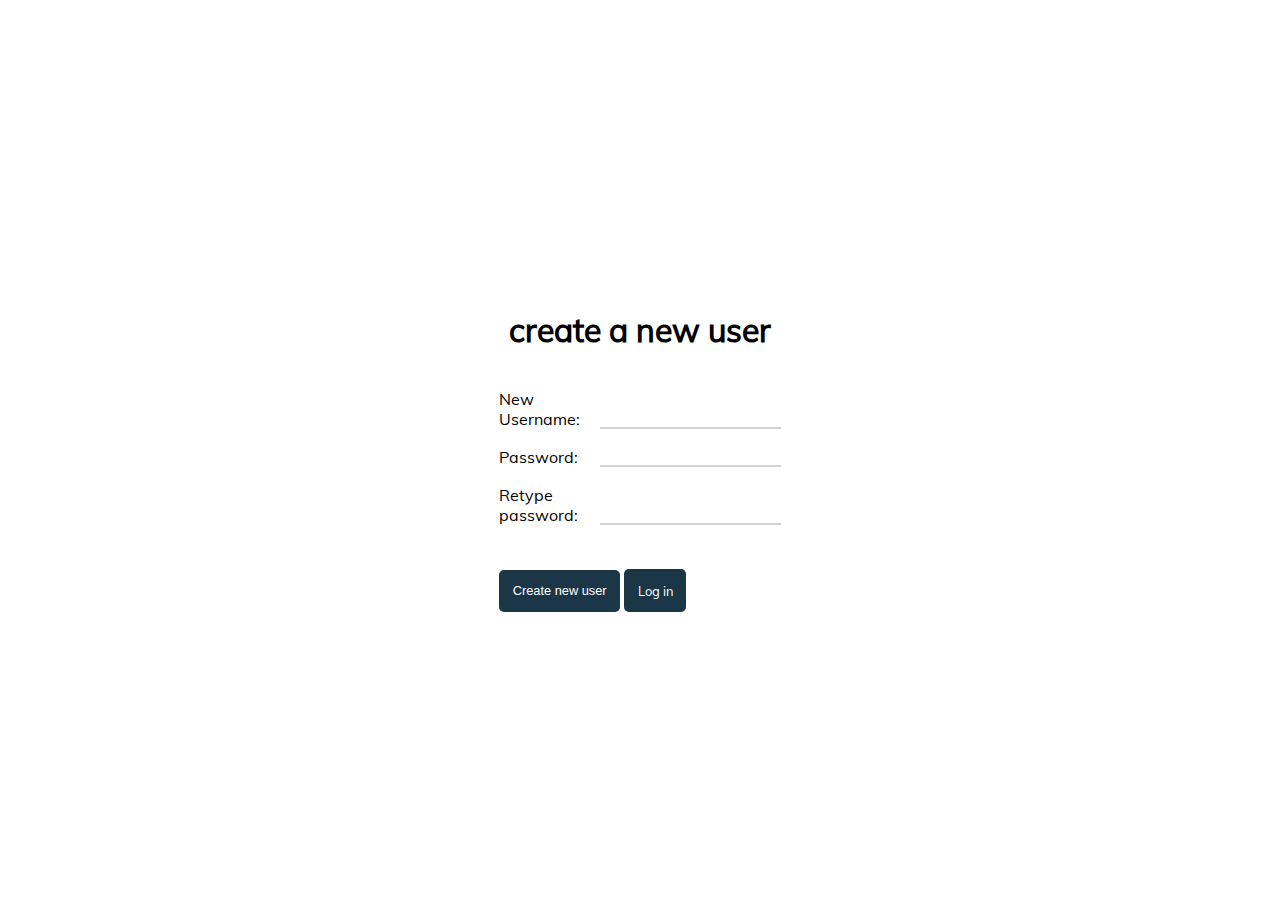
<file: index.html>
<!DOCTYPE html>
<html lang="en">
<head>
    <meta charset="UTF-8">
    <title>Create new User</title>
    <link rel="stylesheet" href="./style/style.css">
</head>
<body>
    <h1>create a new user</h1>

    <form method="post" action="createUser.php">
        <div class='row'>
            <span>New Username: </span>
            <input name="username" type="text">
        </div>

        <div class='row'>
            <span>Password: </span>
            <input name="password" type="password">
        </div>

        <div class='row'>
            <span>Retype password: </span>
            <input name="password_2" type="password">
        </div>

        <input type="submit" name="submit" class='button' value="Create new user">

        <a href="login.html" class="button"> <span>Log in</span> </a>
    </form>
</body>
</html>
</file>
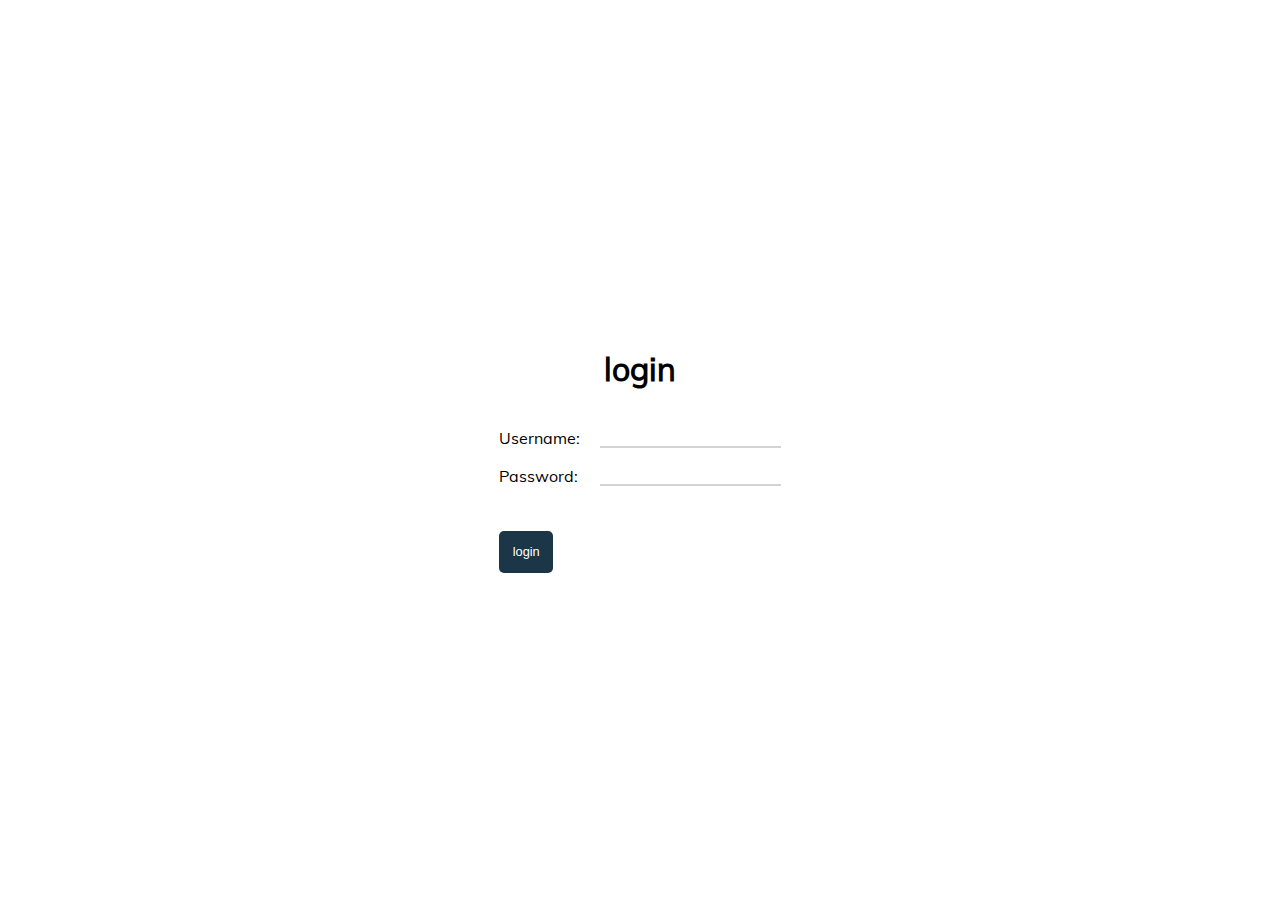
<file: login.html>
<!DOCTYPE html>
<html lang="en">
<head>
    <meta charset="UTF-8">
    <title>Create new User</title>
    <link rel="stylesheet" href="./style/style.css">
</head>
<body>
<h1>login</h1>

    <form method="post" action="login.php">
        <div class='row'>
            <span>Username: </span>
            <input name="username" type="text">
        </div>

        <div class='row'>
            <span>Password: </span>
            <input name="password" type="password">
        </div>

        <input type="submit" name="submit" class='button' value="login">
    </form>
</body>
</html>
</file>
<file: style/style.css>
@font-face {
    font-family: 'Muli';
    src: url('../fonts/muli.ttf');
}

body {
    width: 100vw;
    height: 100vh;
    margin: 0;
    overflow: hidden;
    font-family: 'Muli', sans-serif;
    display: flex;
    justify-content: center;
    align-items: center;
    flex-direction: column;
}

.row {
    width: 22vw;
    display: flex;
    justify-content: space-between;
    margin: 2vh 0;
}

.button {
    padding: 1.5vh;
    margin-top: 3vh;
    text-align: center;
    background: #1b3647;
    color: #fff;
    border: none;
    font-size: 1vw;
    border-radius: 5px;
    cursor: pointer;
    user-select: none;
    outline: none;
    transition: box-shadow 200ms ease-in-out, opacity 200ms ease-in-out;
}

.button:hover {
    box-shadow: 0 0 0 0.25rem #1b364780;
}

input[type="text"], input[type="password"] {
    border: none;
    border-bottom: 2px solid lightgray;
    outline: none;
    transition: border-color 250ms ease-in-out;
}

input[type="text"]:focus, input[type="password"]:focus {
    border-color: #353535;
}

a {
    text-decoration: none;
}
</file>
